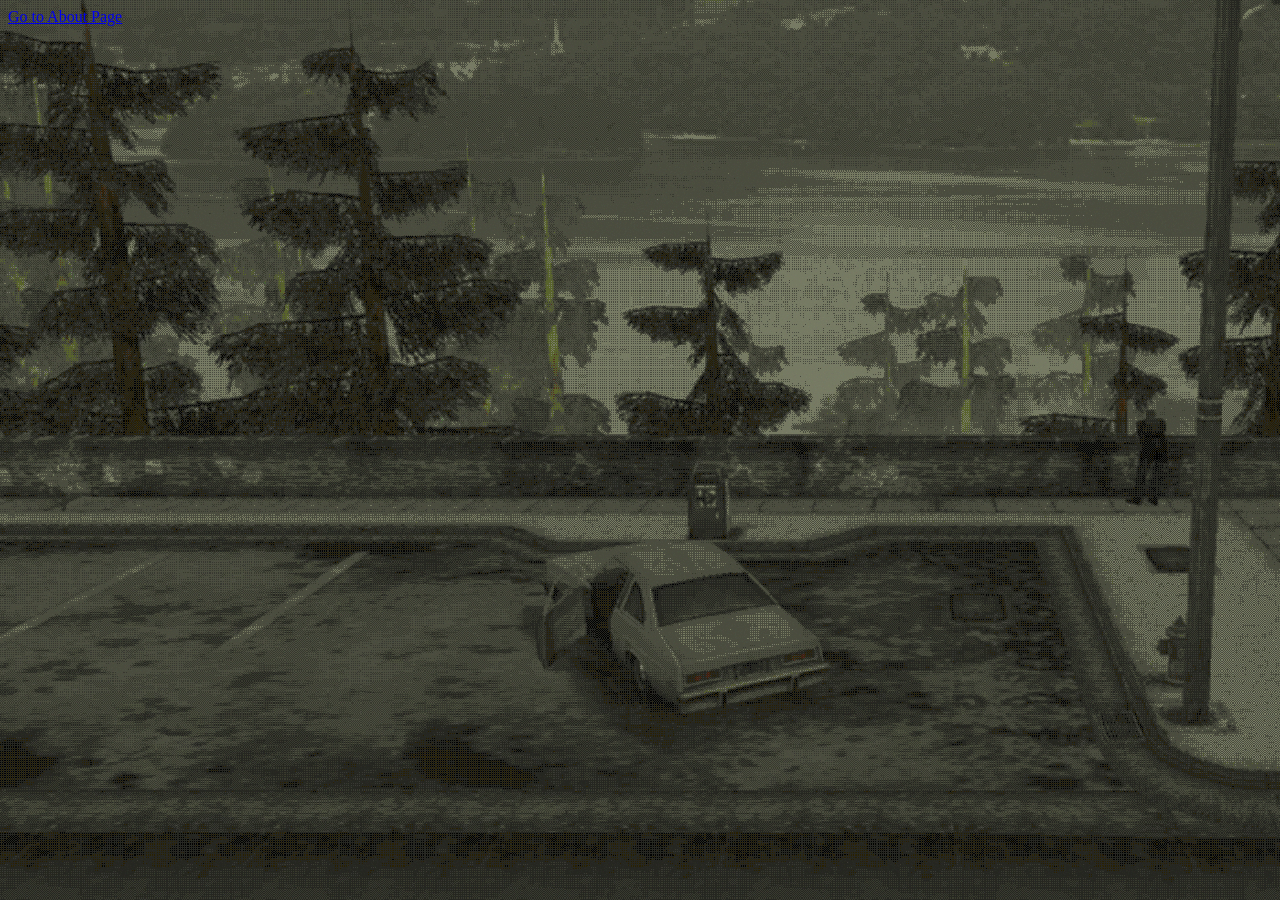
<file: public/index.html>
<!DOCTYPE html>
<html lang="en">
<head>
  <meta charset="UTF-8">
  <meta name="viewport" content="width=device-width, initial-scale=1">
  <title>Page Title</title>
  <link rel="stylesheet" href="style.css">
</head>
<body>

<a href="/public/index.html">Go to About Page</a>

<script src="">
</script>

</body>
</html>
</file>
<file: public/style.css>
html{
    image-rendering: pixelated;
}

body {
    background-image: url(images/Desktop.png);
    background-size: fill; 
}
</file>
